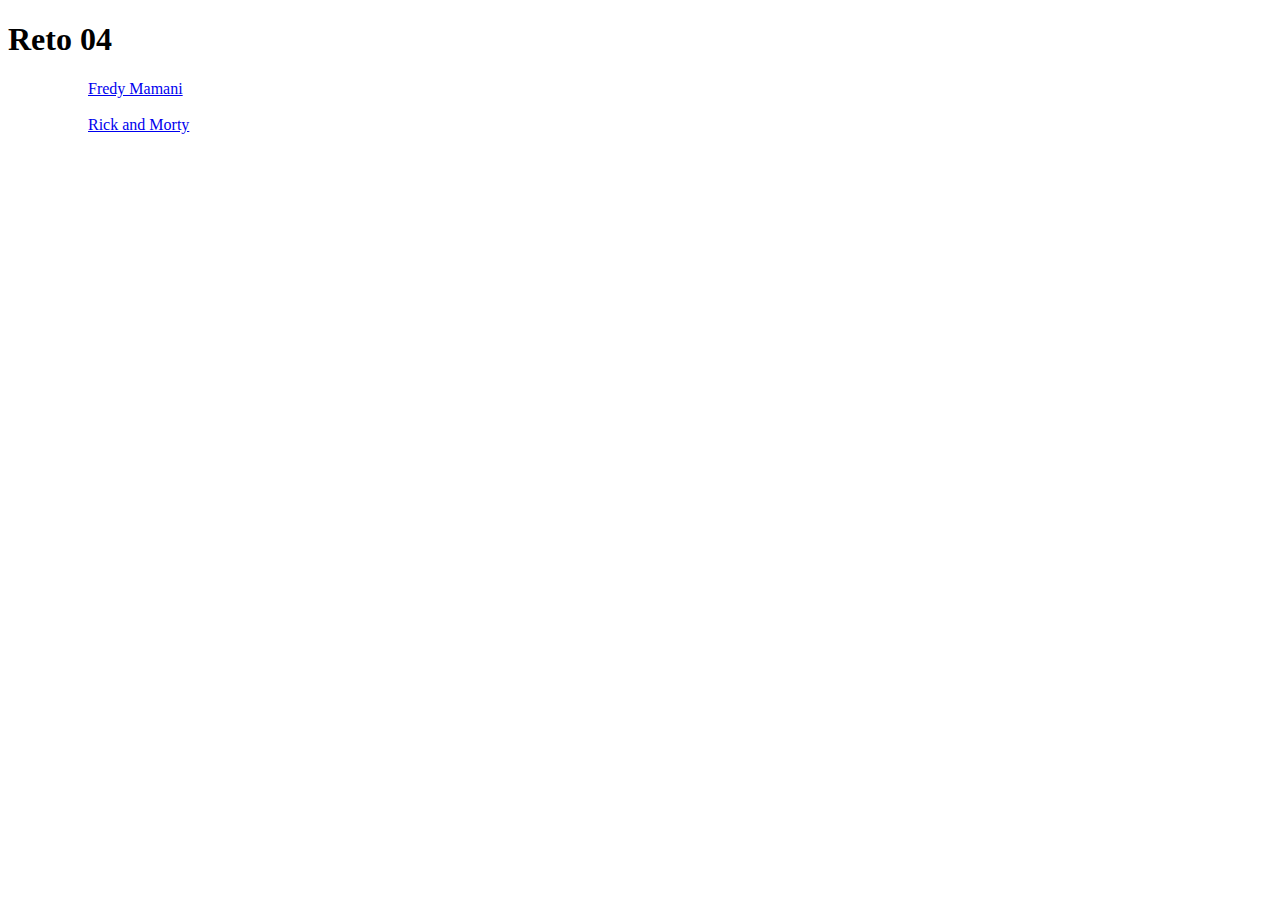
<file: index.html>
<!DOCTYPE html>
<html lang="es">
<head>
    <meta charset="UTF-8">
    <meta name="viewport" content="width=device-width, initial-scale=1.0">
    <title>Reto 4</title>
</head>
<body>
    <h1>Reto 04</h1>
    <Ol>
        <ul>
            <a href="./Fredy-Mamani/"> Fredy Mamani</a>
        </ul>
        <br>
        <ul>
            <a href="./Rick-and-Morty/">Rick and Morty</a>
        </ul>
    </Ol>
</body>
</html>
</file>
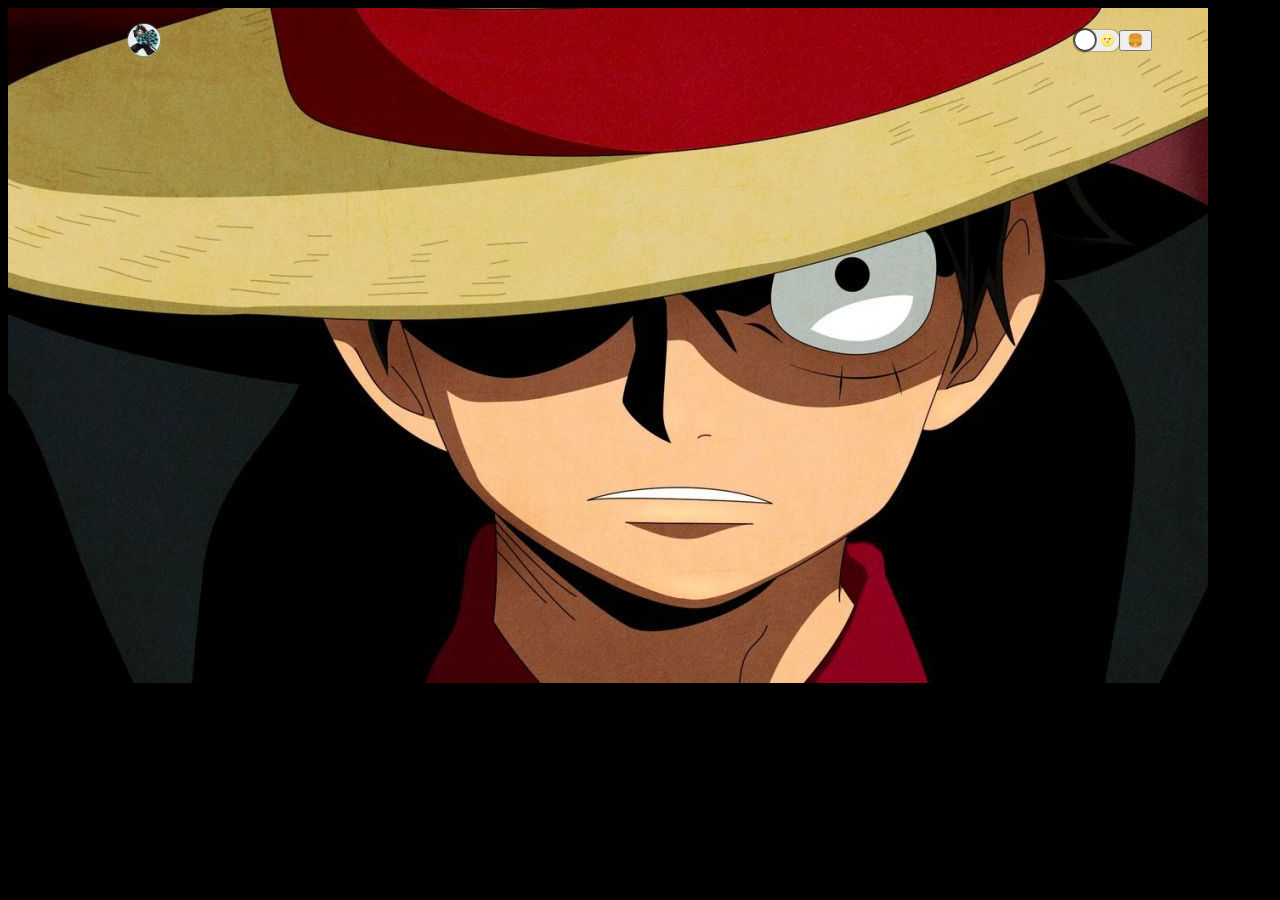
<file: Fredy-Mamani/index.html>
<!DOCTYPE html>
<html lang="es">
<head>
    <meta charset="UTF-8">
    <meta name="viewport" content="width=device-width, initial-scale=1.0">
    <title>Fredy Mamani</title>

    <link rel="stylesheet" href="./styles/css/index.css" />
    <link rel="stylesheet" href="./styles/css/fe.css" />
</head>
<body style="background-color: black">
    <header class="header">
        <nav class="nav">
            <div class="container f-elements f-elements--header">
                <a href="#">
                <img src="../imag/kimet.png" alt="Logo" width="200" height="200" class="nav__logo">
                </a>
                <div class="f-elements">
                    <button class="button-theme" id="buttonTheme">
                        <span>🌛</span>
                        <span>🌝</span>
                    </button>
                    <button class="icon">
                        🍔
                    </button>

                </div> 
            </div>
        </nav>
    </header>
    <article class="position-relative">
        <div >
            <img src="../imag/onepiece.jpg" class="rounded mx-auto d-block" alt="...">
           
        </div>
           
        
    </article>
    <script src="./js/index.js" type="module"></script>
</body>
</html>
</file>
<file: Fredy-Mamani/styles/css/index.css>
@import './modules/variables.css';

.body {
  background-color: var(--primary-theme-color);
  color: var(--primary-text-color);
  font-family: var(--primary-font-family);
  margin: 0;
  min-height: 150vh;
  transition: background-color 0.25s, color 0.25s;
}
</file>
<file: Fredy-Mamani/styles/css/fe.css>
.container {
    max-width: var(--max-width-container);
    margin: 0 auto;
    padding-left: var(--padding-container);
    padding-right: var(--padding-container);
  }
  
  .f-elements {
    display: flex;
  }
  .f-elements--header {
    align-items: center;
    justify-content: space-between;
  }
  
  .header {
    position: fixed;
    z-index: 25;
    top: 0;
    left: 0;
    width: 100%;
  }
  
  .nav {
    --padding-nav: 1.5rem;
    padding-top: var(--padding-nav);
    padding-bottom: var(--padding-nav);
  }
  .nav__logo {
    display: block;
    background-color: var(--secondary-theme-color);
    box-shadow: 0 0 0.125rem 0 var(--primary-highlight-color);
    border-radius: 50%;
    width: 32px;
    height: 32px;
    object-fit: cover;
    transition: background-color 0.25s;
  }
  
  .button-theme {
    position: relative;
    display: block;
    background-color: var(--secondary-theme-color);
    border: 0.0625rem solid var(--secondary-theme-color);
    box-shadow: 0 0 0.125rem 0 var(--primary-shadow-color);
    border-radius: var(--primary-border-radius);
    color: var(--primary-text-color);
    font-family: var(--primary-font-family);
    font-size: 0.75rem;
    font-weight: 600;
    padding: 0.0625rem 0.25em;
    text-decoration: none;
    cursor: pointer;
    transition: background-color 0.25s, border 0.25s, box-shadow 0.25s, color 0.25s;
  }
  .button-theme::after {
    content: "";
    position: absolute;
    top: 50%;
    left: 0;
    width: 1.25rem;
    height: 1.25rem;
    background-color: var(--primary-theme-color);
    box-shadow: 0 0 0 0.0625rem var(--primary-shadow-color), 0 0 0 0.125rem var(--primary-shadow-color);
    border-radius: 50%;
    transform: translate(0, -50%);
    transition: left 0.25s, background-color 0.25s, box-shadow 0.25s;
  }
  .button-theme--active::after {
    left: 50%;
  }
  
  /*# sourceMappingURL=fe.css.map */
</file>
